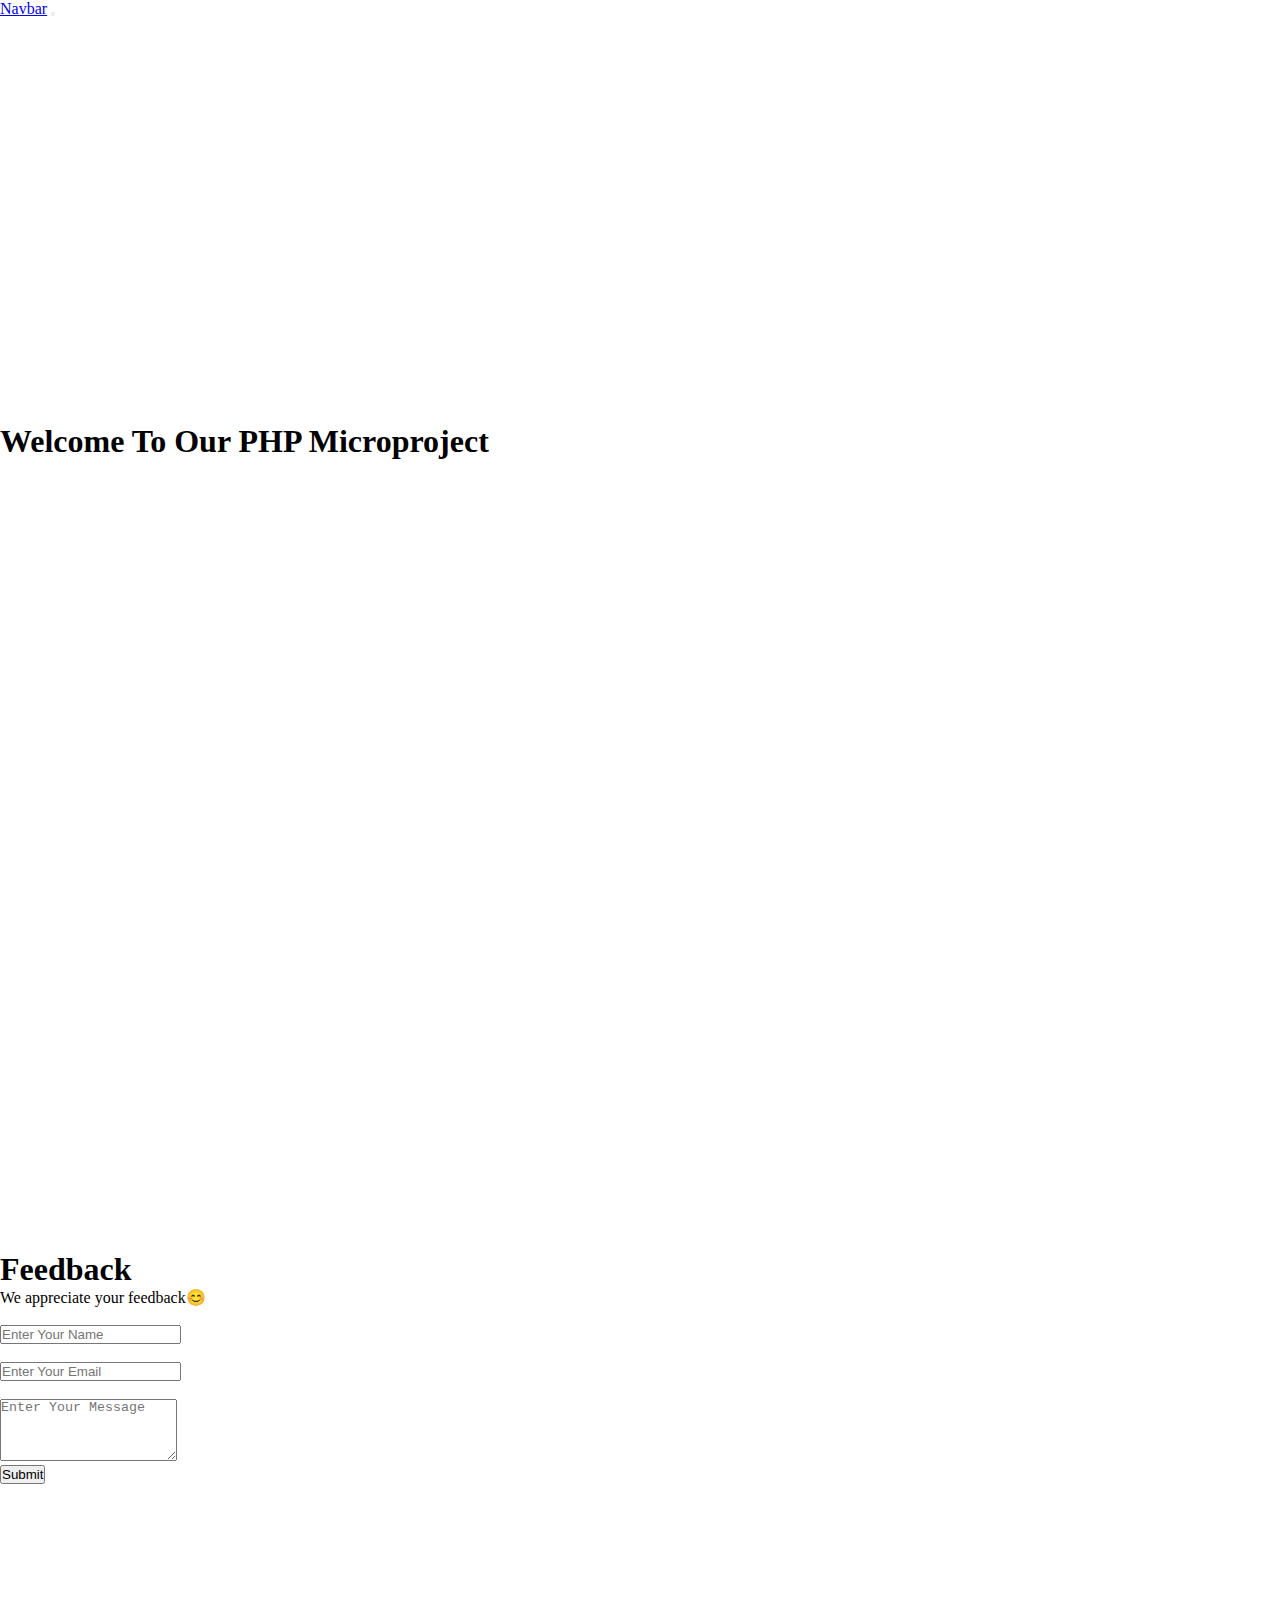
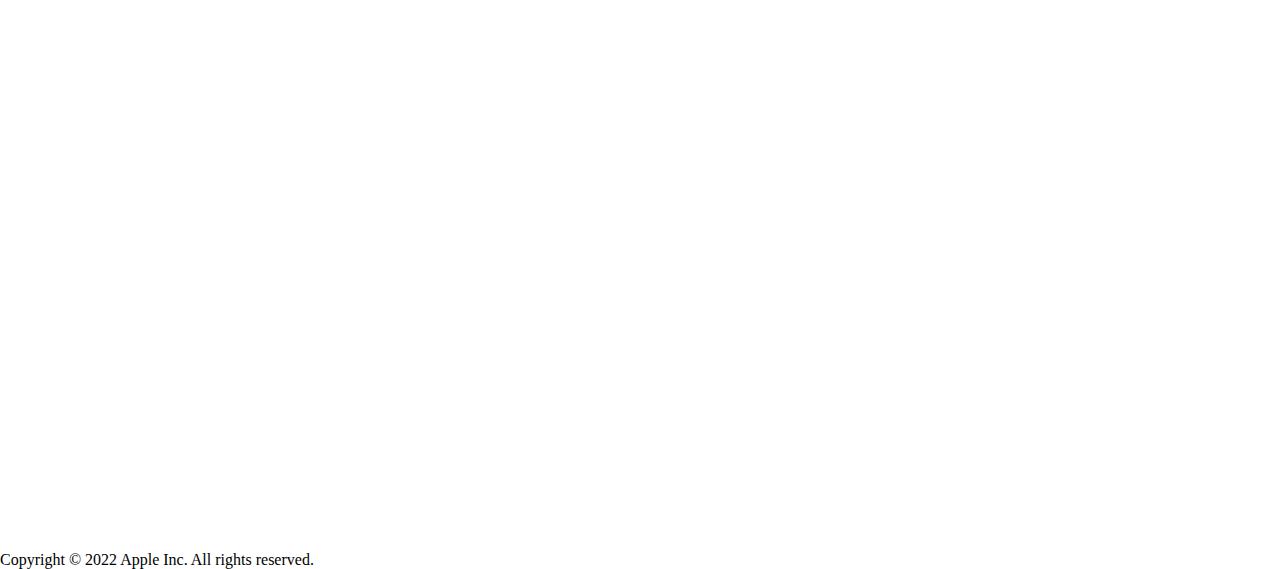
<file: index.html>
<!DOCTYPE html>
<html lang="en">

<head>
  <meta charset="UTF-8">
  <meta http-equiv="X-UA-Compatible" content="IE=edge">
  <meta name="viewport" content="width=device-width, initial-scale=1.0">
  <link rel="stylesheet" href="style.css">
  <link href="https://cdn.jsdelivr.net/npm/bootstrap@5.1.3/dist/css/bootstrap.min.css" rel="stylesheet"
    integrity="sha384-1BmE4kWBq78iYhFldvKuhfTAU6auU8tT94WrHftjDbrCEXSU1oBoqyl2QvZ6jIW3" crossorigin="anonymous">
  <title>Php Microproject</title>
</head>

<body>
  <nav class="navbar navbar-expand-lg p-2 navbar-light bg-light fixed-top">
    <a class="navbar-brand" href="#">Navbar</a>
    <button class="navbar-toggler" type="button" data-bs-toggle="collapse" data-bs-target="#navbarNav"
      aria-controls="navbarNav" aria-expanded="false" aria-label="Toggle navigation">
      <span class="navbar-toggler-icon"></span>
    </button>
    <div class="collapse navbar-collapse" id="navbarNav">
      <div class="navbar-nav m-auto">
        <li class="nav-item">
          <a class="nav-link" aria-current="page" href="#">Home</a>
        </li>
        <li class="nav-item">
          <a class="nav-link" href="#">Features</a>
        </li>
        <li class="nav-item">
          <a class="nav-link" href="#contactUs">Contact Us</a>
        </li>
        <div class="auth d-flex">
          <li class="nav-item">
            <a class="nav-link" href="./login.html">Login</a>
          </li>
          <li class="nav-item">
            <a class="nav-link" href="./sign.html">Signup</a>
          </li>
        </div>
      </div>
    </div>
  </nav>
  <section class="intro">
    <div class="header text-center" style="margin-top: 35vh;">
      <h1>Welcome To Our PHP Microproject</h1>
    </div>
  </section>
  <section class="Feedback" id="contactUs">
    <div class="container headings text-center">
      <h1 class="text-center font-weight-bold">Feedback</h1>
      <p class="text-capitalize pt-1">We appreciate your feedback😊</p>
    </div>
    <div class="container">
      <div class="row">
        <div class="col-lg-8 col-md-8  col-10 offset-lg-2 offset-md-2 offset-1">
          <form action="contact.php" method="POST">
            <div class="form-group">
              <input type="text" class="form-control" name="Name" required autocomplete="off"
                placeholder="Enter Your Name">
            </div>
            <div class="form-group">
              <input type="email" class="form-control" name="Email" required autocomplete="off"
                placeholder="Enter Your Email">
            </div>

            <div class="form-group">
              <textarea class="form-control" name="Message" rows="4" placeholder="Enter Your Message"></textarea>
            </div>
            <div class="d-flex justify-content-center form-button">
              <button type="submit" class="btn btn-primary mt-2 w-100 ">Submit</button>
          </form>
        </div>
      </div>
    </div>
    </div>
  </section>
  <footer>
    <p class="text-center foot">Copyright © 2022 Apple Inc. All rights reserved.</p>
  </footer>
</body>

</html>
</file>
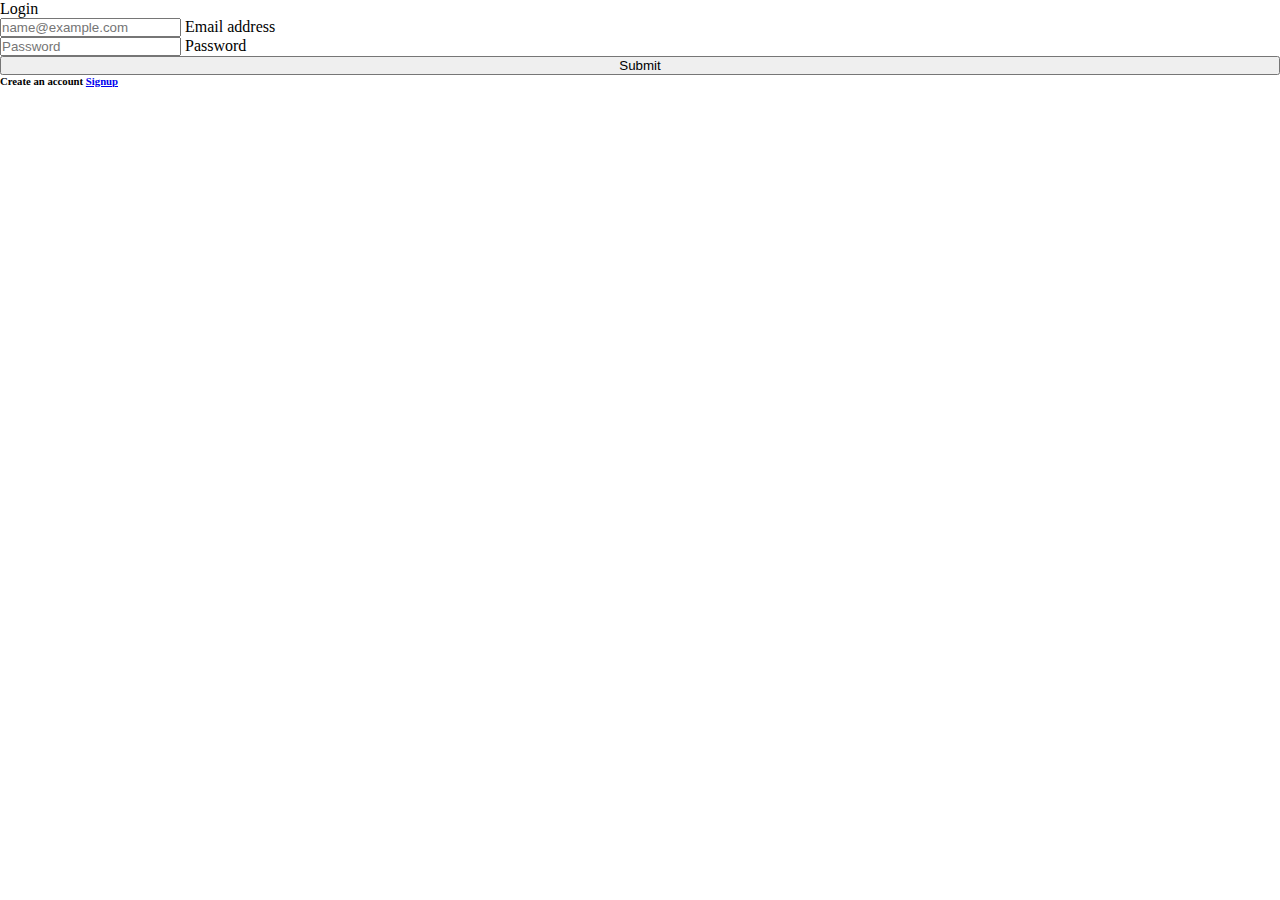
<file: login.html>
<!DOCTYPE html>
<html lang="en">
<head>
    <meta charset="UTF-8">
    <meta http-equiv="X-UA-Compatible" content="IE=edge">
    <meta name="viewport" content="width=device-width, initial-scale=1.0">
    <link rel="stylesheet" href="style.css">
    <link href="https://cdn.jsdelivr.net/npm/bootstrap@5.1.3/dist/css/bootstrap.min.css" rel="stylesheet" integrity="sha384-1BmE4kWBq78iYhFldvKuhfTAU6auU8tT94WrHftjDbrCEXSU1oBoqyl2QvZ6jIW3" crossorigin="anonymous">
    <title>Login</title>
</head>
<div>
<div class="container">
        <div class="row d-flex mx-auto main" style="height: 100vh; justify-content: center; align-items: center;">
            <div class="col-12 col-lg-6 col-md-8 col-xxl-5">
                <div class="card py-3 px-2">
                    <div class="fs-3 mx-auto mb-3">
                        <span class="main-heading">Login</span>
                    </div>
                <form action="valid.php" method="POST">
                    <div class="form-floating mb-3">
                        <input type="email" name="Email" class="form-control" id="floatingInput" placeholder="name@example.com" />
                        <label for="floatingInput">Email address</label>
                    </div>
                    <div class="form-floating">
                        <input type="password" name="Password" class="form-control" id="floatingPassword" placeholder="Password" />
                        <label for="floatingPassword">Password</label>
                    </div>
                    <button type="submit" name="submit" class="btn btn-primary mt-2" style="width: 100%;">Submit</button>
                </form>
                </div>
                <h6 class="text-center">Create an account <span><a href="./sign.html">Signup</a></span></h6>
            </div>
        </div>
    </div>
</div>
</body>
</html>
</file>
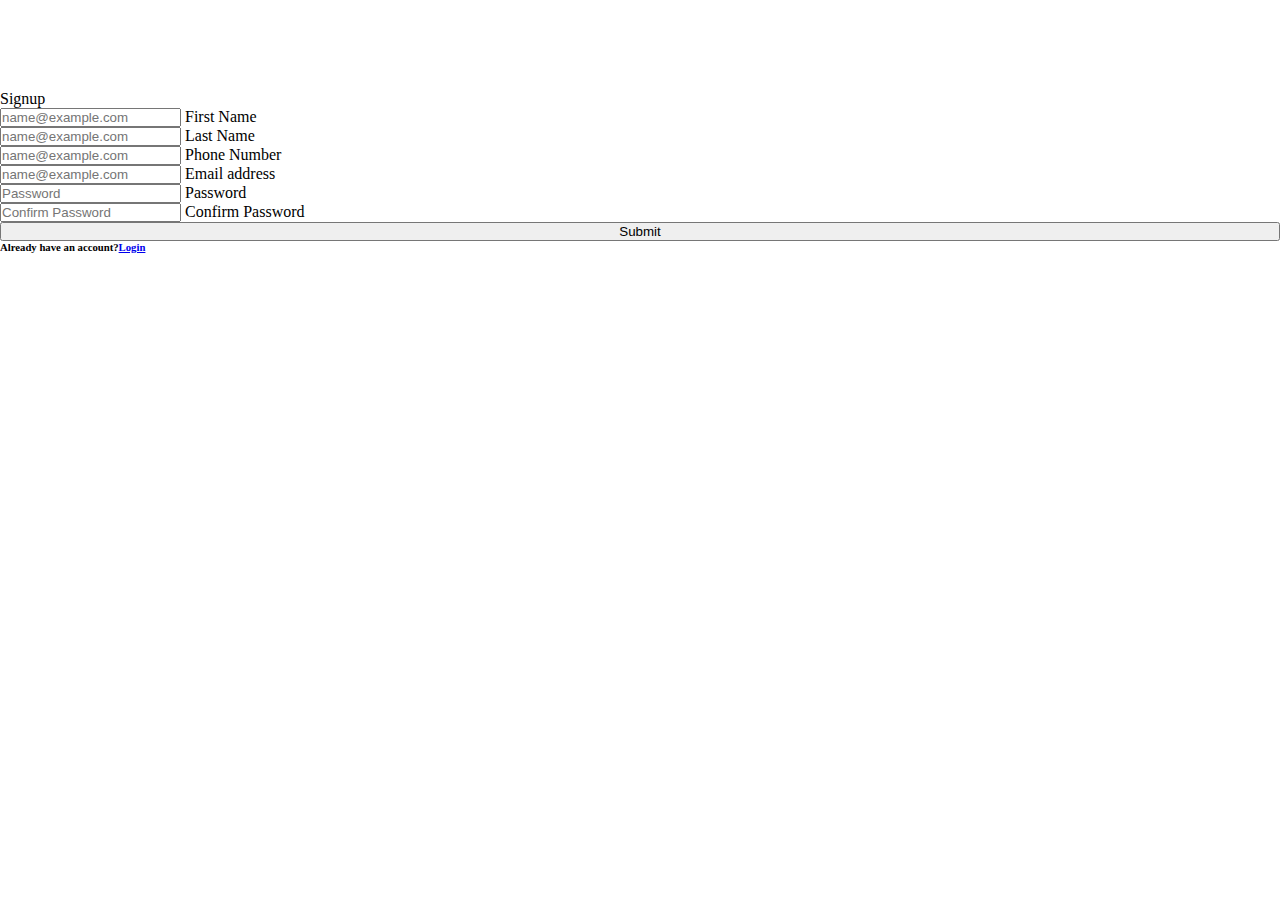
<file: sign.html>
<!DOCTYPE html>
<html lang="en">

<head>
    <meta charset="UTF-8" />
    <meta http-equiv="X-UA-Compatible" content="IE=edge" />
    <meta name="viewport" content="width=device-width, initial-scale=1.0" />
    <link href="https://cdn.jsdelivr.net/npm/bootstrap@5.1.3/dist/css/bootstrap.min.css" rel="stylesheet" integrity="sha384-1BmE4kWBq78iYhFldvKuhfTAU6auU8tT94WrHftjDbrCEXSU1oBoqyl2QvZ6jIW3" crossorigin="anonymous">
    <link rel="stylesheet" href="style.css">
    <title>Signup</title>
</head>

<body>
    <div class="container">
        <div class="row d-flex mx-auto main_div">
            <div class="col-12 col-lg-6 col-md-8 col-xxl-5">
                <div class="card py-3 px-2">
                    <div class="fs-3 mx-auto mb-3">
                        <span class="main-heading">Signup</span>
                    </div>
                <form action="registration.php" method="POST">
                    <div class="form-floating mb-3">
                        <input type="text" name="Fname" class="form-control" id="floatingInput" placeholder="name@example.com" />
                        <label for="floatingInput">First Name</label>
                    </div>
                    <div class="form-floating mb-3">
                        <input type="text" name="Lname" class="form-control" id="floatingInput" placeholder="name@example.com" />
                        <label for="floatingInput">Last Name</label>
                    </div>
                    <div class="form-floating mb-3">
                        <input type="number" name="Phone" class="form-control" id="floatingInput" placeholder="name@example.com" />
                        <label for="floatingInput">Phone Number</label>
                    </div>
                    <div class="form-floating mb-3">
                        <input type="email" name="Email" class="form-control" id="floatingInput" placeholder="name@example.com" /> 
                        <label for="floatingInput">Email address</label>
                    </div>
                    <div class="form-floating">
                        <input type="password" name="Password" class="form-control" id="floatingPassword" placeholder="Password" />
                        <label for="floatingPassword">Password</label>
                    </div>
                    <div class="form-floating">
                        <input type="password" name="Cpassword" class="form-control mt-3" id="floatingPassword" placeholder="Confirm Password" />
                        <label for="floatingPassword">Confirm Password</label>
                    </div>
                    <button name="submit" type="submit" class="btn btn-primary mt-2" style="width: 100%;">Submit</button>
                </form>
                </div>
            </div>
            <h6 class="text-center">Already have an account?<span><a href="./login.html">Login</a></span></h6>
        </div>
    </div>
</body>

</html>
</file>
<file: style.css>
*{
    padding: 0;
    margin: 0;
}
.nav-link{
    color: #fff;
    font-size: 14px;
    font-weight: bold;
    text-transform: uppercase;
    padding: 10px;
    text-decoration: none;
}
.nav-link:hover{
    background: #fff;
    color: #000;
}
.nav-link:active{
    background: #fff;
    color: #000;
}
.nav-link:focus{
    background: #fff;
    color: #000;
}
.main_div{
    justify-content: center;
    align-items: center;
    margin-top: 10vh;
}
.intro{
    height: 92vh;
    width: 100%; 
    margin-top: 8vh;
}
/* .Feedback{
    height: 92vh;
    width: 100%;
    margin-top: 20vh;
} */
section{
    height: 100vh;
    width: 100%;
}
.form-group{
    margin-top: 2vh;
}
</file>
